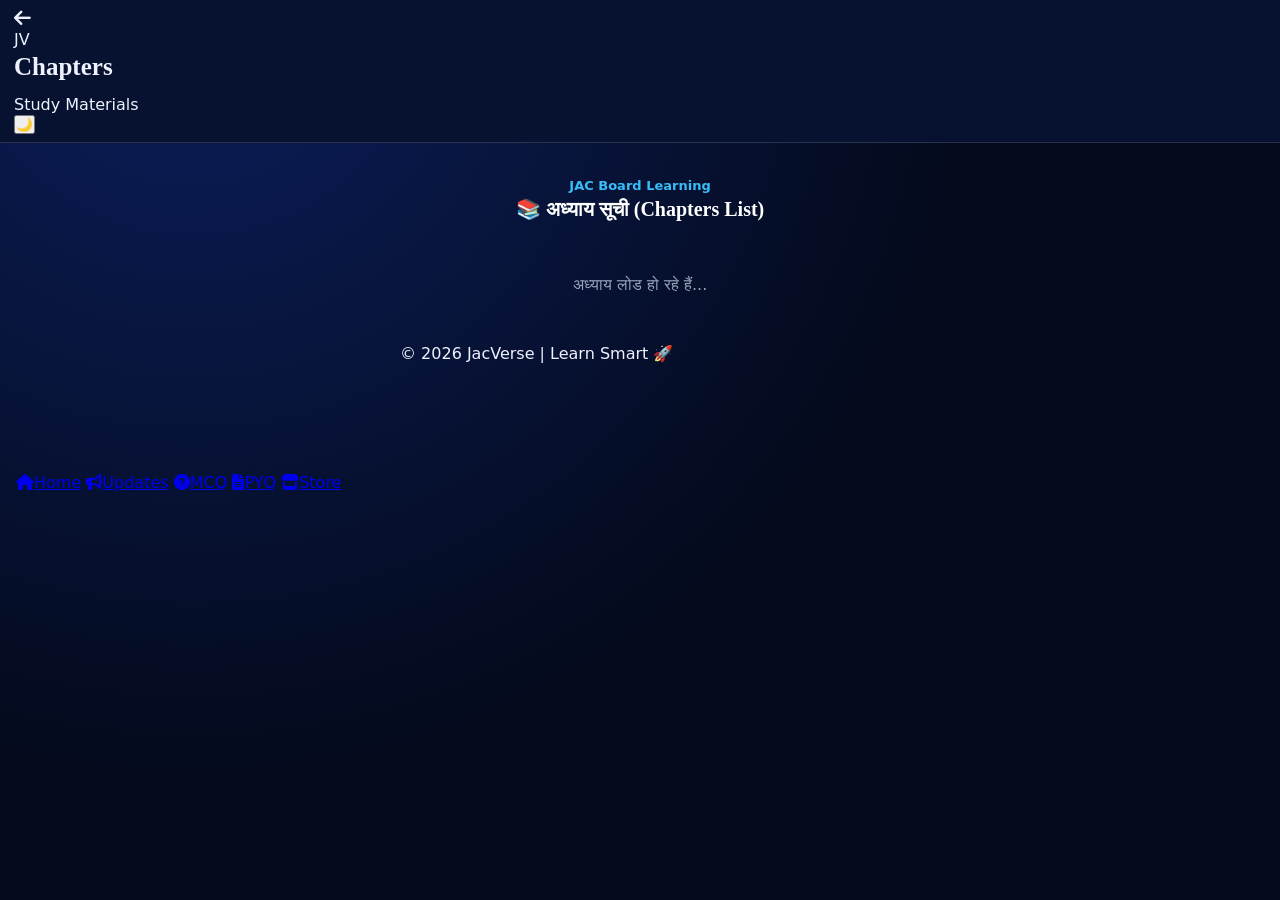
<file: chapter.html>
﻿<!DOCTYPE html>
<html lang="hi">
<head>
    <!-- Basic Meta Tags for Google SEO -->
    <meta charset="UTF-8">
    <meta name="viewport" content="width=device-width, initial-scale=1.0">
    
    <!-- Fallback SEO Titles (JavaScript isko dynamic update kar dega Google ke liye) -->
    <title>JAC Board Class 9 & 10 Chapter-wise Study Materials | JacVerse</title>
    <meta name="description" content="Get JAC Board Class 9 and 10 complete notes, important question answers, online MCQ mock tests, and previous year question papers on JacVerse.">
    <meta name="keywords" content="JAC Board, Class 10 Notes, Class 9 MCQs, Jharkhand Board, JacVerse, JAC Board Syllabus">
    <link rel="canonical" href="https://jacversedev.github.io/JacVerse/chapters.html" />


    <!-- Google Font & FontAwesome Icons -->
    <link rel="preconnect" href="https://fonts.googleapis.com">
    <link rel="preconnect" href="https://fonts.gstatic.com" crossorigin>
    <link href="https://fonts.googleapis.com/css2?family=Poppins:wght@300;400;500;600;700;800&display=swap" rel="stylesheet">
    <link rel="stylesheet" href="https://cdnjs.cloudflare.com/ajax/libs/font-awesome/6.6.0/css/all.min.css">


    <!-- Linking your main stylesheet -->
    <link rel="stylesheet" href="style.css">


    <style>
        /* Premium Chapter List UI Design - Matching your App Layout */
        .chapter-container {
            width: 100%;
            max-width: 480px;
            margin: 0 auto 30px auto;
            padding: 0 15px;
            display: flex;
            flex-direction: column;
            gap: 12px;
        }


        .chapter-card {
            background: linear-gradient(145deg, rgba(30, 41, 59, 0.7), rgba(15, 23, 42, 0.8));
            border: 1px solid rgba(255, 255, 255, 0.08);
            border-radius: 16px;
            padding: 16px;
            box-shadow: 0 4px 6px -1px rgba(0, 0, 0, 0.2);
            transition: all 0.25s ease;
        }


        .chapter-card h3 {
            font-size: 16px;
            color: #ffffff;
            margin-bottom: 12px;
            display: flex;
            align-items: flex-start;
            gap: 8px;
            line-height: 1.4;
        }


        .chapter-card h3 span {
            background: #2563eb;
            color: #fff;
            font-size: 11px;
            padding: 2px 6px;
            border-radius: 6px;
            font-weight: 700;
        }


        .resource-grid {
            display: grid;
            grid-template-columns: repeat(3, 1fr);
            gap: 8px;
        }


        .res-btn {
            background: rgba(255, 255, 255, 0.05);
            border: 1px solid rgba(255, 255, 255, 0.08);
            color: #94a3b8;
            padding: 8px 4px;
            border-radius: 8px;
            font-size: 12px;
            font-weight: 500;
            text-align: center;
            text-decoration: none;
            transition: all 0.2s ease;
            display: flex;
            flex-direction: column;
            align-items: center;
            gap: 4px;
        }


        .res-btn i {
            font-size: 14px;
        }


        .res-btn:active, .res-btn:hover {
            background: #2563eb;
            color: #fff;
            border-color: #38bdf8;
        }
    </style>
</head>
<body>


<!-- Loader Section -->
<div class="loader" id="loader">
    <div class="book-loader">
        <span></span><span></span><span></span>
    </div>
</div>


<div class="bg-blur"></div>


<!-- App Header with Dynamic Title Back Button -->
<header>
    <nav class="navbar">
        <div class="left-nav">
            <button onclick="history.back()" style="background:none; border:none; color:inherit; font-size:1.2rem; cursor:pointer; margin-right:10px;">
                <i class="fa-solid fa-arrow-left"></i>
            </button>
            <div class="logo">
                <div class="logo-box">JV</div>
                <div>
                    <h2 id="subjectTitle">Chapters</h2>
                    <p id="bookSubTitle">Study Materials</p>
                </div>
            </div>
        </div>
        <div class="right-nav">
            <button id="themeBtn"><i class="fa-solid fa-moon"></i></button>
        </div>
    </nav>
</header>


<!-- Main Dynamic Area -->
<main style="margin-top: 80px; padding-bottom: 90px;">


    <!-- Context Info Section -->
    <section style="padding: 0 15px; margin-bottom: 20px;">
        <div class="hero-glass" style="padding: 20px; text-align: center; max-width: 480px; margin: 0 auto;">
            <p style="font-size: 13px; color: #38bdf8; font-weight: 600;" id="classContext">JAC Board Learning</p>
            <h2 style="font-size: 20px; font-weight: 800; margin-top: 4px; color: #fff;">📚 अध्याय सूची (Chapters List)</h2>
        </div>
    </section>


    <!-- Chapters Target Container (JavaScript yahan data generate karega) -->
    <section class="chapter-container" id="chaptersList">
        <p style="text-align:center; color:#94a3b8;">अध्याय लोड हो रहे हैं...</p>
    </section>


    <!-- Footer -->
    <footer class="footer" style="max-width: 480px; margin: 0 auto; padding: 20px 0;">
        <div class="copyright" style="border: none; padding: 0;">
            © 2026 JacVerse | Learn Smart 🚀
        </div>
    </footer>


</main>


<!-- Bottom Navigation Bar Map -->
<nav class="bottom-nav">
    <a href="index.html"><i class="fa-solid fa-house"></i><span>Home</span></a>
    <a href="updates.html"><i class="fa-solid fa-bullhorn"></i><span>Updates</span></a>
    <a href="mcq.html"><i class="fa-solid fa-circle-question"></i><span>MCQ</span></a>
    <a href="pyq.html"><i class="fa-solid fa-file-lines"></i><span>PYQ</span></a>
    <a href="store.html"><i class="fa-solid fa-store"></i><span>Store</span></a>
</nav>


<!-- Main JS Application Logic -->
<script src="script.js"></script>
</body>
</html>
</file>
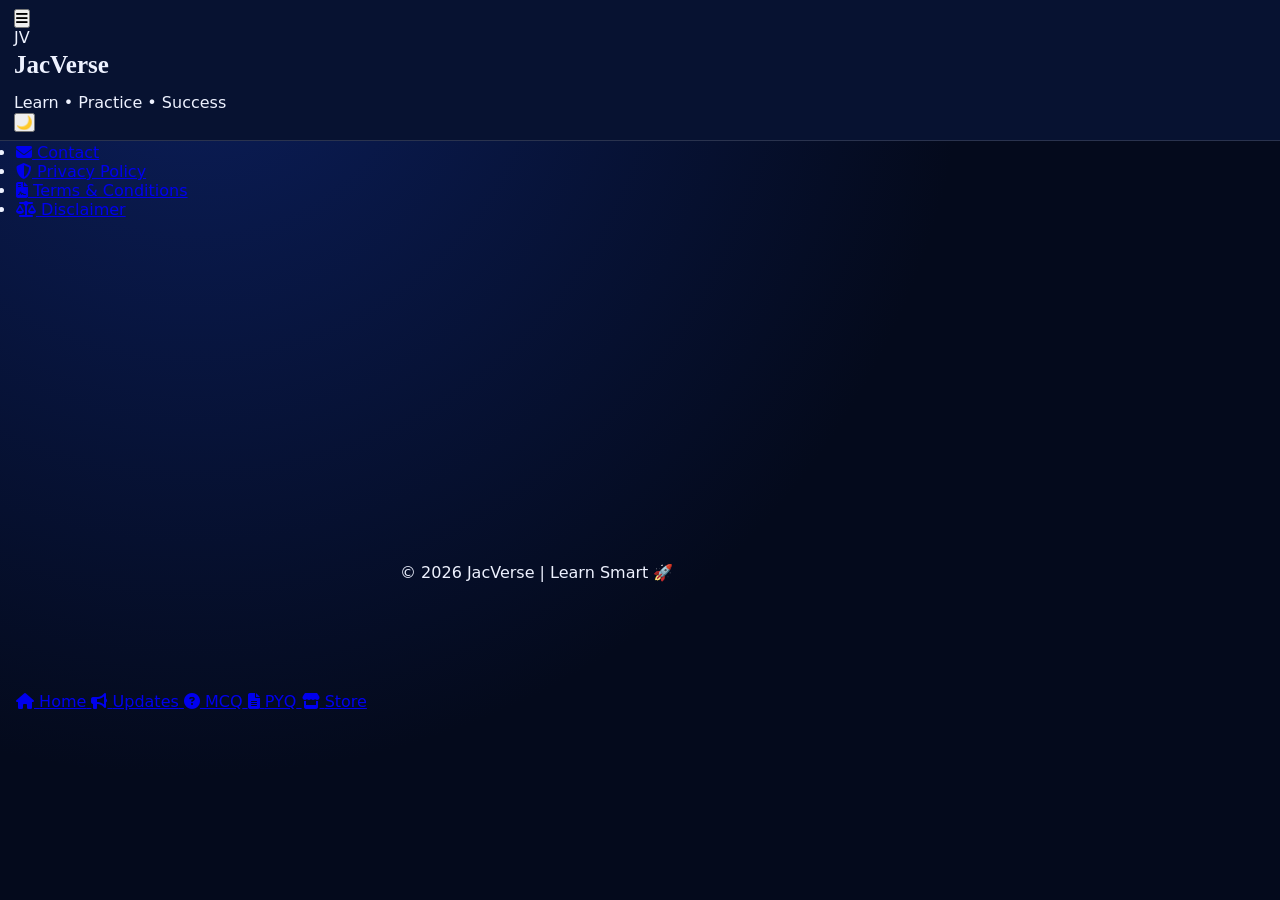
<file: class.html>
﻿<!DOCTYPE html>
<html lang="en">
<head>




    <!-- Basic Meta -->
    <meta charset="UTF-8">
    <meta name="viewport" content="width=device-width, initial-scale=1.0">




    <!-- Primary SEO -->
    <title>Class 9 | JacVerse</title>




    <meta name="description"
        content="JAC Board Class 9 Study Materials. Get easy language notes, MCQs, PYQs, and other study resources.">




    <!-- Google Font -->
    <link rel="preconnect" href="https://fonts.googleapis.com">
    <link rel="preconnect" href="https://fonts.gstatic.com" crossorigin>
    <link href="https://fonts.googleapis.com/css2?family=Poppins:wght@300;400;500;600;700;800&display=swap" rel="stylesheet">




    <!-- Font Awesome -->
    <link rel="stylesheet"
        href="https://cdnjs.cloudflare.com/ajax/libs/font-awesome/6.6.0/css/all.min.css">




    <!-- CSS -->
    <link rel="stylesheet" href="style.css">




    <style>
        /* Modern Grid & Cards for Subjects inside Class 9 */
        .grid {
            display: grid;
            grid-template-columns: repeat(2, 1fr);
            gap: 14px;
            width: 100%;
            max-width: 480px;
            margin: 0 auto 30px auto;
            padding: 0 15px;
        }




        .card {
            background: linear-gradient(145deg, rgba(30, 41, 59, 0.7), rgba(15, 23, 42, 0.8));
            border: 1px solid rgba(255, 255, 255, 0.08);
            border-radius: 16px;
            padding: 18px 12px;
            text-align: center;
            text-decoration: none;
            color: #fff;
            transition: all 0.25s cubic-bezier(0.4, 0, 0.2, 1);
            display: flex;
            flex-direction: column;
            align-items: center;
            justify-content: center;
            min-height: 105px;
            box-shadow: 0 4px 6px -1px rgba(0, 0, 0, 0.2), 0 2px 4px -1px rgba(0, 0, 0, 0.1);
            position: relative;
            overflow: hidden;
        }




        .card::before {
            content: '';
            position: absolute;
            top: 0;
            left: 0;
            width: 100%;
            height: 3px;
            background: linear-gradient(90deg, transparent, rgba(255,255,255,0.15), transparent);
        }




        .card:active {
            transform: translateY(-2px) scale(0.97);
            background: rgba(30, 41, 59, 0.9);
            border-color: #38bdf8;
            box-shadow: 0 0 15px rgba(56, 189, 248, 0.2);
        }




        .card h2 {
            font-size: 15px;
            font-weight: 600;
            margin-bottom: 5px;
            color: #ffffff;
            letter-spacing: 0.3px;
            display: flex;
            flex-direction: column;
            align-items: center;
            gap: 4px;
        }




        .card p {
            font-size: 12px;
            color: #94a3b8;
            font-weight: 500;
            letter-spacing: 0.5px;
        }
    </style>




</head>




<body>




<!-- Loader -->
<div class="loader" id="loader">
    <div class="book-loader">
        <span></span>
        <span></span>
        <span></span>
    </div>
</div>




<!-- Background Blur -->
<div class="bg-blur"></div>




<!-- ===========================
     Header
=========================== -->
<header>




    <nav class="navbar">




        <!-- Left -->
        <div class="left-nav">




            <button id="menuBtn">
                <i class="fa-solid fa-bars"></i>
            </button>




            <div class="logo">
                <div class="logo-box">
                    JV
                </div>
                <div>
                    <h2>JacVerse</h2>
                    <p>Learn • Practice • Success</p>
                </div>
            </div>




        </div>




        <!-- Right -->
        <div class="right-nav">
            <button id="themeBtn">
                <i class="fa-solid fa-moon"></i>
            </button>
        </div>




    </nav>




</header>




<!-- ===========================
     Sidebar (HAMBURGER MENU)
=========================== -->
<aside id="sidebar">




    <div class="sidebar-header">
        <h2>JacVerse</h2>
    </div>




    <ul>
        <li>
            <a href="about.html">
                <i class="fa-solid fa-circle-info"></i>
                About
            </a>
        </li>
        <li>
            <a href="contact.html">
                <i class="fa-solid fa-envelope"></i>
                Contact
            </a>
        </li>
        <li>
            <a href="privacy.html">
                <i class="fa-solid fa-shield-halved"></i>
                Privacy Policy
            </a>
        </li>
        <li>
            <a href="terms.html">
                <i class="fa-solid fa-file-contract"></i>
                Terms & Conditions
            </a>
        </li>
        <li>
            <a href="disclaimer.html">
                <i class="fa-solid fa-scale-balanced"></i>
                Disclaimer
            </a>
        </li>
    </ul>




</aside>




<!-- Overlay -->
<div id="overlay"></div>




<!-- Main Content -->
<main style="margin-top: 80px; padding-bottom: 90px;">




    <!-- Hero Section -->
    <section class="hero" style="padding: 0 15px; margin-bottom: 25px;">
        <div class="hero-glass" style="padding: 25px 20px; text-align: center; max-width: 480px; margin: 0 auto;">
            <div class="badge" style="margin-bottom: 12px; font-size: 32px; background: none; border: none; box-shadow: none;">
                📘
            </div>
            <!-- Change 1: Dynamic Class Title -->
            <h1 id="classTitle" style="font-size: 28px; font-weight: 800; margin-bottom: 4px;">
                Loading...
            </h1>
            <p style="font-size: 14px; color: #38bdf8; font-weight: 500; margin-bottom: 18px;">
                JAC Board Class 9 & 10 Study Materials
            </p>
            <div class="search-box" style="margin: 0 auto; max-width: 380px;">
                <i class="fa-solid fa-magnifying-glass"></i>
                <input type="text" placeholder="Search Subject...">
            </div>
        </div>
    </section>




    <!-- Change 2: Clean Dynamic Subjects Grid -->
    <section class="grid" id="subjectsGrid">




    </section>




    <!-- Footer -->
    <footer class="footer" style="max-width: 480px; margin: 0 auto; padding: 20px 0;">
        <div class="copyright" style="border: none; padding: 0;">
            © 2026 JacVerse | Learn Smart 🚀
        </div>
    </footer>


</main> <!-- ✅ Main Tag ko ab yahan upper close kar diya gaya hai -->




<!-- ===================================
     BOTTOM NAVIGATION
=================================== -->
<nav class="bottom-nav">
    <a href="index.html">
        <i class="fa-solid fa-house"></i>
        <span>Home</span>
    </a>
    <a href="updates.html">
        <i class="fa-solid fa-bullhorn"></i>
        <span>Updates</span>
    </a>
    <a href="mcq.html">
        <i class="fa-solid fa-circle-question"></i>
        <span>MCQ</span>
    </a>
    <a href="pyq.html">
        <i class="fa-solid fa-file-lines"></i>
        <span>PYQ</span>
    </a>
    <a href="store.html">
        <i class="fa-solid fa-store"></i>
        <span>Store</span>
    </a>
</nav>




<!-- JavaScript -->
<script src="script.js"></script>




</body>
</html>
</file>
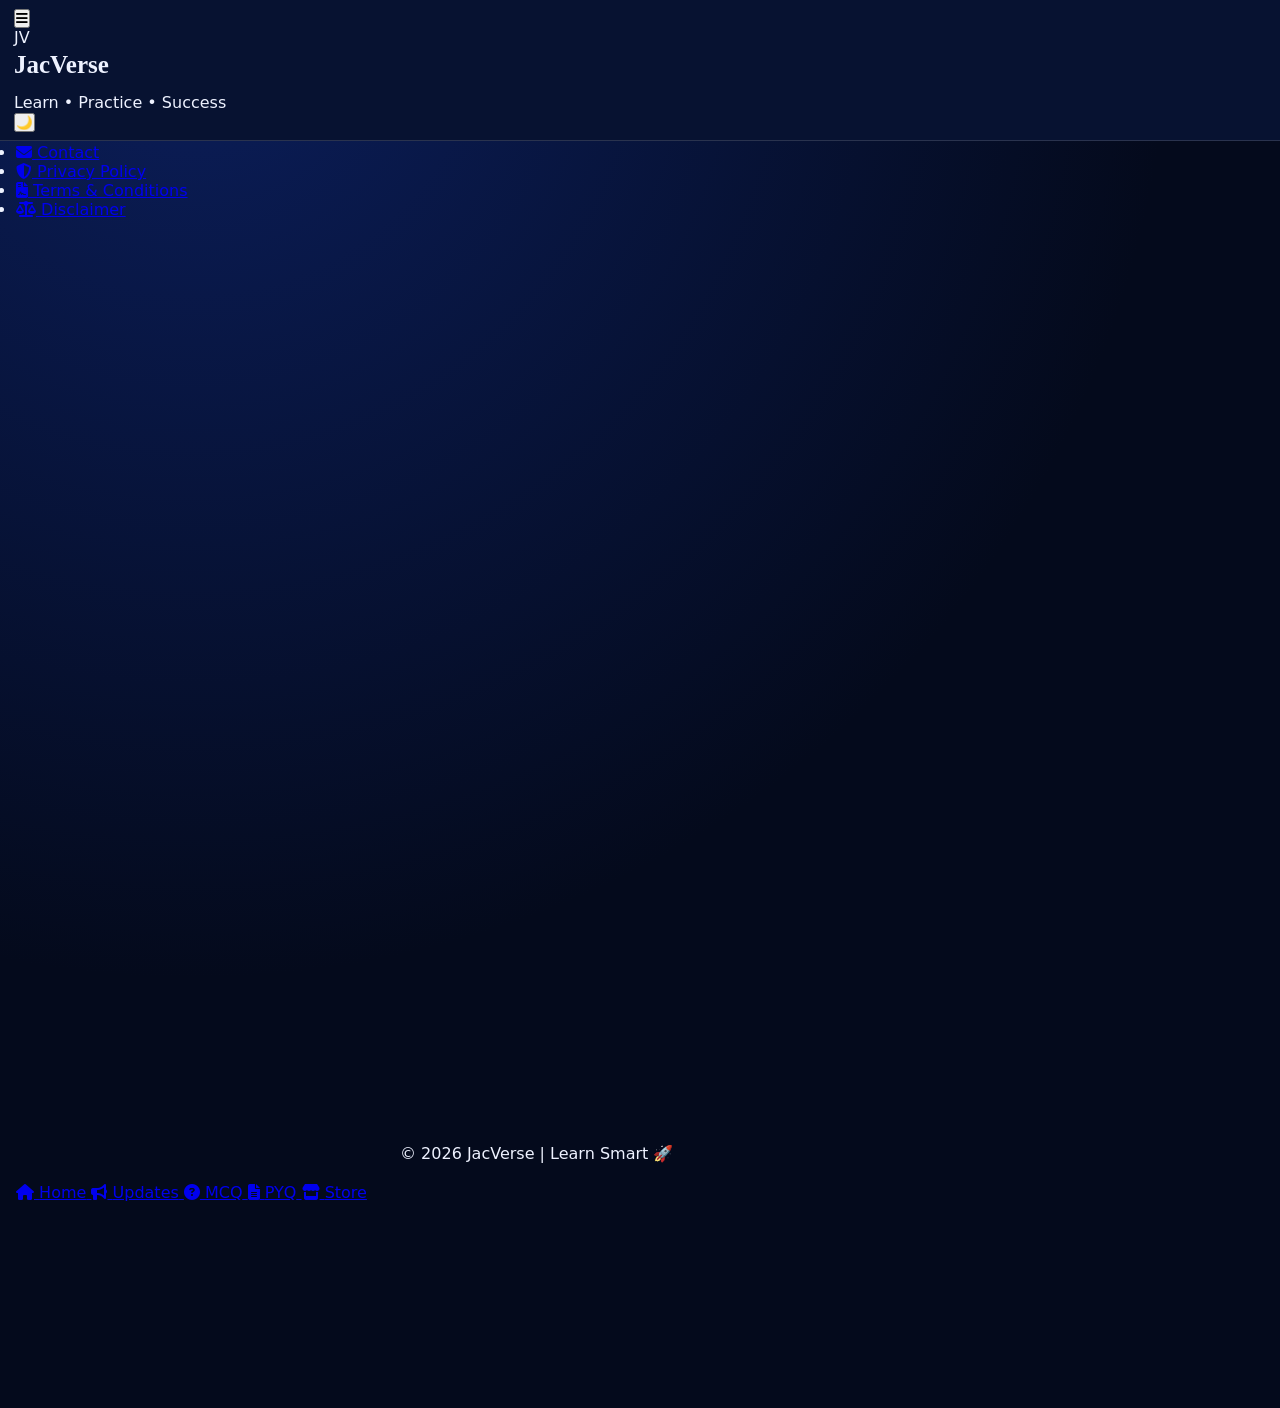
<file: class10.html>
﻿<!DOCTYPE html>
<html lang="en">
<head>


    <!-- Basic Meta -->
    <meta charset="UTF-8">
    <meta name="viewport" content="width=device-width, initial-scale=1.0">


    <!-- Primary SEO -->
    <title>Class 10 | JacVerse</title>


    <meta name="description"
        content="JAC Board Class 10 Study Materials. Get easy language notes, MCQs, PYQs, and other study resources.">


    <!-- Google Font -->
    <link rel="preconnect" href="https://fonts.googleapis.com">
    <link rel="preconnect" href="https://fonts.gstatic.com" crossorigin>
    <link href="https://fonts.googleapis.com/css2?family=Poppins:wght@300;400;500;600;700;800&display=swap" rel="stylesheet">


    <!-- Font Awesome -->
    <link rel="stylesheet"
        href="https://cdnjs.cloudflare.com/ajax/libs/font-awesome/6.6.0/css/all.min.css">


    <!-- CSS -->
    <link rel="stylesheet" href="style.css">


    <style>
        /* Modern Grid & Cards for Subjects inside Class 10 */
        .grid {
            display: grid;
            grid-template-columns: repeat(2, 1fr);
            gap: 14px;
            width: 100%;
            max-width: 480px;
            margin: 0 auto 30px auto;
            padding: 0 15px;
        }


        .card {
            background: linear-gradient(145deg, rgba(30, 41, 59, 0.7), rgba(15, 23, 42, 0.8));
            border: 1px solid rgba(255, 255, 255, 0.08);
            border-radius: 16px;
            padding: 18px 12px;
            text-align: center;
            text-decoration: none;
            color: #fff;
            transition: all 0.25s cubic-bezier(0.4, 0, 0.2, 1);
            display: flex;
            flex-direction: column;
            align-items: center;
            justify-content: center;
            min-height: 105px;
            box-shadow: 0 4px 6px -1px rgba(0, 0, 0, 0.2), 0 2px 4px -1px rgba(0, 0, 0, 0.1);
            position: relative;
            overflow: hidden;
        }


        .card::before {
            content: '';
            position: absolute;
            top: 0;
            left: 0;
            width: 100%;
            height: 3px;
            background: linear-gradient(90deg, transparent, rgba(255,255,255,0.15), transparent);
        }


        .card:active {
            transform: translateY(-2px) scale(0.97);
            background: rgba(30, 41, 59, 0.9);
            border-color: #38bdf8;
            box-shadow: 0 0 15px rgba(56, 189, 248, 0.2);
        }


        .card h2 {
            font-size: 15px;
            font-weight: 600;
            margin-bottom: 5px;
            color: #ffffff;
            letter-spacing: 0.3px;
            display: flex;
            flex-direction: column;
            align-items: center;
            gap: 4px;
        }


        .card p {
            font-size: 12px;
            color: #94a3b8;
            font-weight: 500;
            letter-spacing: 0.5px;
        }
    </style>


</head>


<body>


<!-- Loader -->
<div class="loader" id="loader">
    <div class="book-loader">
        <span></span>
        <span></span>
        <span></span>
    </div>
</div>


<!-- Background Blur -->
<div class="bg-blur"></div>


<!-- ===========================
     Header
=========================== -->
<header>


    <nav class="navbar">


        <!-- Left -->
        <div class="left-nav">


            <button id="menuBtn">
                <i class="fa-solid fa-bars"></i>
            </button>


            <div class="logo">
                <div class="logo-box">
                    JV
                </div>
                <div>
                    <h2>JacVerse</h2>
                    <p>Learn • Practice • Success</p>
                </div>
            </div>


        </div>


        <!-- Right -->
        <div class="right-nav">
            <button id="themeBtn">
                <i class="fa-solid fa-moon"></i>
            </button>
        </div>


    </nav>


</header>


<!-- ===========================
     Sidebar (HAMBURGER MENU)
=========================== -->
<aside id="sidebar">


    <div class="sidebar-header">
        <h2>JacVerse</h2>
    </div>


    <ul>
        <li>
            <a href="about.html">
                <i class="fa-solid fa-circle-info"></i>
                About
            </a>
        </li>
        <li>
            <a href="contact.html">
                <i class="fa-solid fa-envelope"></i>
                Contact
            </a>
        </li>
        <li>
            <a href="privacy.html">
                <i class="fa-solid fa-shield-halved"></i>
                Privacy Policy
            </a>
        </li>
        <li>
            <a href="terms.html">
                <i class="fa-solid fa-file-contract"></i>
                Terms & Conditions
            </a>
        </li>
        <li>
            <a href="disclaimer.html">
                <i class="fa-solid fa-scale-balanced"></i>
                Disclaimer
            </a>
        </li>
    </ul>


</aside>


<!-- Overlay -->
<div id="overlay"></div>


<!-- Main Content -->
<main style="margin-top: 80px; padding-bottom: 90px;">


    <!-- Hero Section -->
    <section class="hero" style="padding: 0 15px; margin-bottom: 25px;">
        <div class="hero-glass" style="padding: 25px 20px; text-align: center; max-width: 480px; margin: 0 auto;">
            <div class="badge" style="margin-bottom: 12px; font-size: 32px; background: none; border: none; box-shadow: none;">
                🎓
            </div>
            <h1 style="font-size: 28px; font-weight: 800; margin-bottom: 4px;">Class 10</h1>
            <p style="font-size: 14px; color: #38bdf8; font-weight: 500; margin-bottom: 18px;">
                JAC Board Class 10 Study Materials
            </p>
            <div class="search-box" style="margin: 0 auto; max-width: 380px;">
                <i class="fa-solid fa-magnifying-glass"></i>
                <input type="text" placeholder="Search Subject...">
            </div>
        </div>
    </section>


    <!-- Subjects Grid -->
    <section class="grid">


        <!-- Linked to mathematics-c10.html or mathematics.html based on your choice -->
        <a href="mathematics.html" class="card">
            <h2>📐 Mathematics</h2>
            <p>गणित</p>
        </a>


        <a href="#" class="card">
            <h2>🧪 Science</h2>
            <p>विज्ञान</p>
        </a>


        <a href="#" class="card">
            <h2>🌍 Geography</h2>
            <p>भूगोल</p>
        </a>


        <a href="#" class="card">
            <h2>🏛️ History</h2>
            <p>इतिहास</p>
        </a>


        <a href="#" class="card">
            <h2>🗳️ Civics</h2>
            <p>नागरिक शास्त्र</p>
        </a>


        <a href="#" class="card">
            <h2>💰 Economics</h2>
            <p>अर्थशास्त्र</p>
        </a>


        <a href="#" class="card">
            <h2>📖 क्षितिज</h2>
            <p>( Hindi )</p>
        </a>


        <a href="#" class="card">
            <h2>📖 कृतिका</h2>
            <p>( Hindi )</p>
        </a>


        <!-- Class 10 English Books -->
        <a href="#" class="card">
            <h2>🇬🇧 First Flight</h2>
            <p>( English )</p>
        </a>


        <a href="#" class="card">
            <h2>🇬🇧 Footprints</h2>
            <p>( Without Feet )</p>
        </a>


    </section>


    <!-- Footer -->
    <footer class="footer" style="max-width: 480px; margin: 0 auto; padding: 20px 0;">
        <div class="copyright" style="border: none; padding: 0;">
            © 2026 JacVerse | Learn Smart 🚀
        </div>
    </footer>


    <!-- ===================================
         BOTTOM NAVIGATION
    =================================== -->
    <nav class="bottom-nav">
        <a href="index.html">
            <i class="fa-solid fa-house"></i>
            <span>Home</span>
        </a>
        <a href="updates.html">
            <i class="fa-solid fa-bullhorn"></i>
            <span>Updates</span>
        </a>
        <a href="mcq.html">
            <i class="fa-solid fa-circle-question"></i>
            <span>MCQ</span>
        </a>
        <a href="pyq.html">
            <i class="fa-solid fa-file-lines"></i>
            <span>PYQ</span>
        </a>
        <a href="store.html">
            <i class="fa-solid fa-store"></i>
            <span>Store</span>
        </a>
    </nav>


</main>


<!-- JavaScript -->
<script src="script.js"></script>


</body>
</html>
</file>
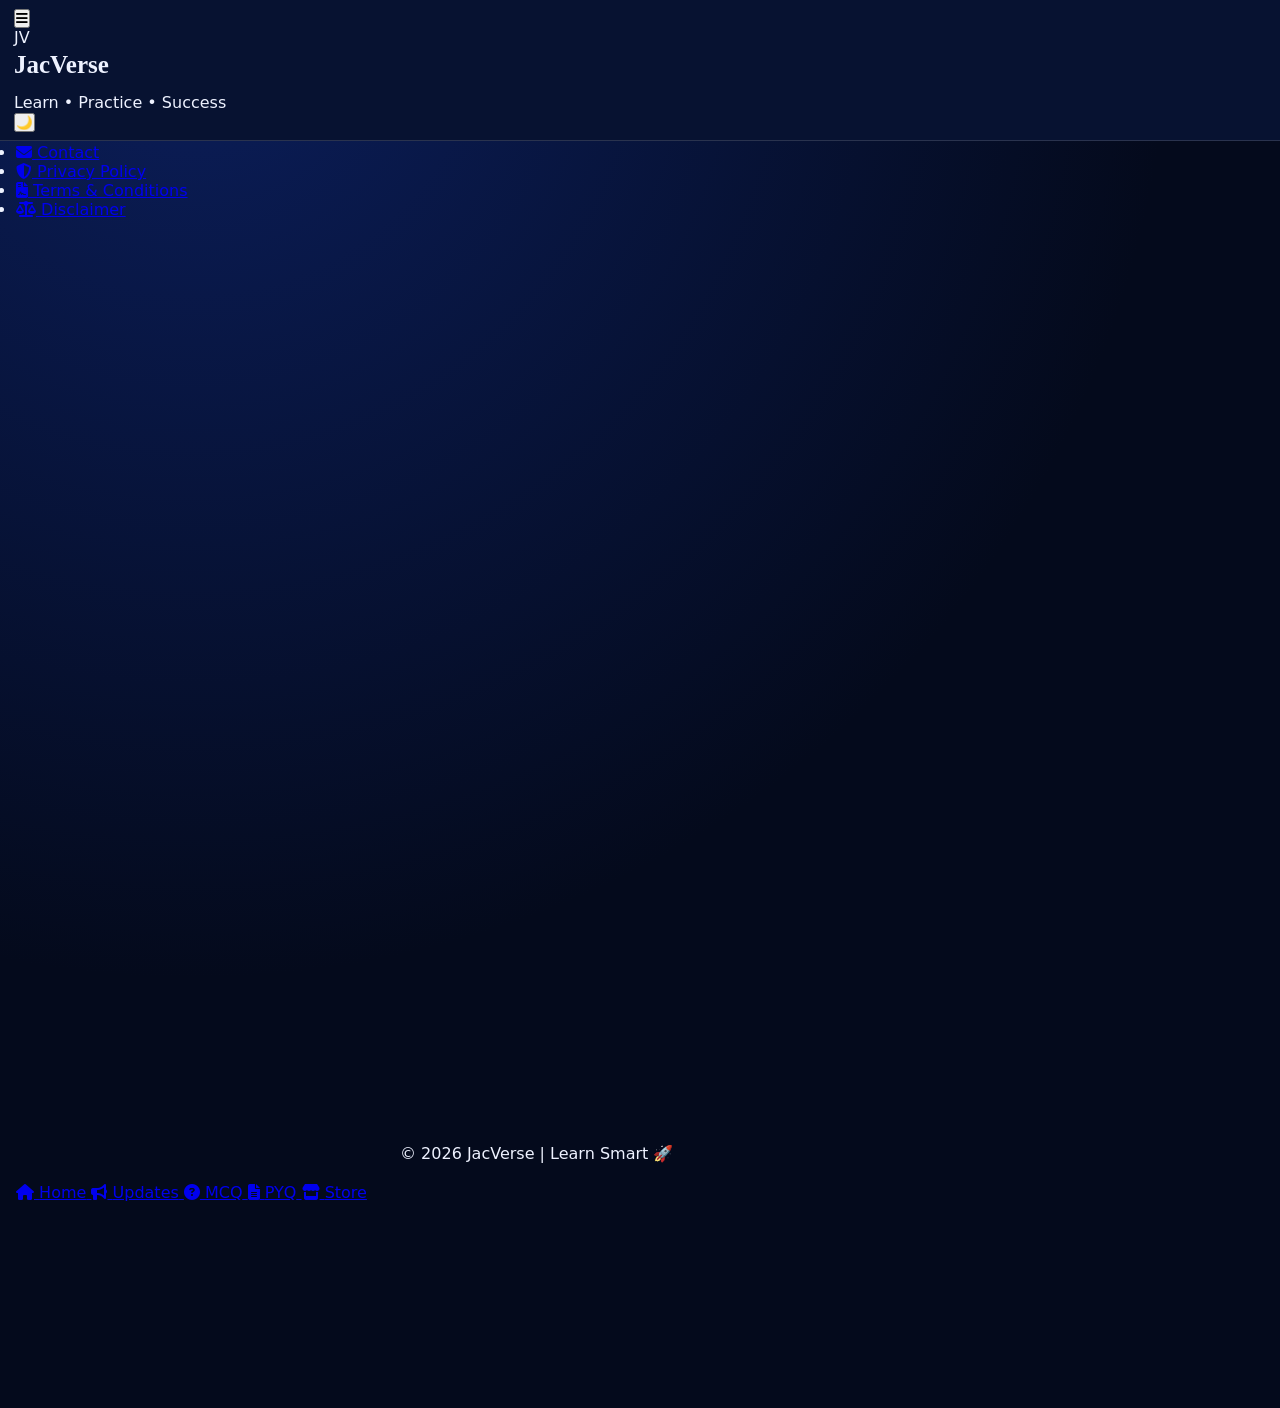
<file: class9.html>
﻿<!DOCTYPE html>
<html lang="en">
<head>


    <!-- Basic Meta -->
    <meta charset="UTF-8">
    <meta name="viewport" content="width=device-width, initial-scale=1.0">


    <!-- Primary SEO -->
    <title>Class 9 | JacVerse</title>


    <meta name="description"
        content="JAC Board Class 9 Study Materials. Get easy language notes, MCQs, PYQs, and other study resources.">


    <!-- Google Font -->
    <link rel="preconnect" href="https://fonts.googleapis.com">
    <link rel="preconnect" href="https://fonts.gstatic.com" crossorigin>
    <link href="https://fonts.googleapis.com/css2?family=Poppins:wght@300;400;500;600;700;800&display=swap" rel="stylesheet">


    <!-- Font Awesome -->
    <link rel="stylesheet"
        href="https://cdnjs.cloudflare.com/ajax/libs/font-awesome/6.6.0/css/all.min.css">


    <!-- CSS -->
    <link rel="stylesheet" href="style.css">


    <style>
        /* Modern Grid & Cards for Subjects inside Class 9 */
        .grid {
            display: grid;
            grid-template-columns: repeat(2, 1fr);
            gap: 14px;
            width: 100%;
            max-width: 480px;
            margin: 0 auto 30px auto;
            padding: 0 15px;
        }


        .card {
            background: linear-gradient(145deg, rgba(30, 41, 59, 0.7), rgba(15, 23, 42, 0.8));
            border: 1px solid rgba(255, 255, 255, 0.08);
            border-radius: 16px;
            padding: 18px 12px;
            text-align: center;
            text-decoration: none;
            color: #fff;
            transition: all 0.25s cubic-bezier(0.4, 0, 0.2, 1);
            display: flex;
            flex-direction: column;
            align-items: center;
            justify-content: center;
            min-height: 105px;
            box-shadow: 0 4px 6px -1px rgba(0, 0, 0, 0.2), 0 2px 4px -1px rgba(0, 0, 0, 0.1);
            position: relative;
            overflow: hidden;
        }


        .card::before {
            content: '';
            position: absolute;
            top: 0;
            left: 0;
            width: 100%;
            height: 3px;
            background: linear-gradient(90deg, transparent, rgba(255,255,255,0.15), transparent);
        }


        .card:active {
            transform: translateY(-2px) scale(0.97);
            background: rgba(30, 41, 59, 0.9);
            border-color: #38bdf8;
            box-shadow: 0 0 15px rgba(56, 189, 248, 0.2);
        }


        .card h2 {
            font-size: 15px;
            font-weight: 600;
            margin-bottom: 5px;
            color: #ffffff;
            letter-spacing: 0.3px;
            display: flex;
            flex-direction: column;
            align-items: center;
            gap: 4px;
        }


        .card p {
            font-size: 12px;
            color: #94a3b8;
            font-weight: 500;
            letter-spacing: 0.5px;
        }
    </style>


</head>


<body>


<!-- Loader -->
<div class="loader" id="loader">
    <div class="book-loader">
        <span></span>
        <span></span>
        <span></span>
    </div>
</div>


<!-- Background Blur -->
<div class="bg-blur"></div>


<!-- ===========================
     Header
=========================== -->
<header>


    <nav class="navbar">


        <!-- Left -->
        <div class="left-nav">


            <button id="menuBtn">
                <i class="fa-solid fa-bars"></i>
            </button>


            <div class="logo">
                <div class="logo-box">
                    JV
                </div>
                <div>
                    <h2>JacVerse</h2>
                    <p>Learn • Practice • Success</p>
                </div>
            </div>


        </div>


        <!-- Right -->
        <div class="right-nav">
            <button id="themeBtn">
                <i class="fa-solid fa-moon"></i>
            </button>
        </div>


    </nav>


</header>


<!-- ===========================
     Sidebar (HAMBURGER MENU)
=========================== -->
<aside id="sidebar">


    <div class="sidebar-header">
        <h2>JacVerse</h2>
    </div>


    <ul>
        <li>
            <a href="about.html">
                <i class="fa-solid fa-circle-info"></i>
                About
            </a>
        </li>
        <li>
            <a href="contact.html">
                <i class="fa-solid fa-envelope"></i>
                Contact
            </a>
        </li>
        <li>
            <a href="privacy.html">
                <i class="fa-solid fa-shield-halved"></i>
                Privacy Policy
            </a>
        </li>
        <li>
            <a href="terms.html">
                <i class="fa-solid fa-file-contract"></i>
                Terms & Conditions
            </a>
        </li>
        <li>
            <a href="disclaimer.html">
                <i class="fa-solid fa-scale-balanced"></i>
                Disclaimer
            </a>
        </li>
    </ul>


</aside>


<!-- Overlay -->
<div id="overlay"></div>


<!-- Main Content -->
<main style="margin-top: 80px; padding-bottom: 90px;">


    <!-- Hero Section -->
    <section class="hero" style="padding: 0 15px; margin-bottom: 25px;">
        <div class="hero-glass" style="padding: 25px 20px; text-align: center; max-width: 480px; margin: 0 auto;">
            <div class="badge" style="margin-bottom: 12px; font-size: 32px; background: none; border: none; box-shadow: none;">
                📘
            </div>
            <h1 style="font-size: 28px; font-weight: 800; margin-bottom: 4px;">Class 9</h1>
            <p style="font-size: 14px; color: #38bdf8; font-weight: 500; margin-bottom: 18px;">
                JAC Board Class 9 Study Materials
            </p>
            <div class="search-box" style="margin: 0 auto; max-width: 380px;">
                <i class="fa-solid fa-magnifying-glass"></i>
                <input type="text" placeholder="Search Subject...">
            </div>
        </div>
    </section>


    <!-- Subjects Grid -->
    <section class="grid">


        <!-- Mathematics Linked to mathematics.html -->
        <a href="mathematics.html" class="card">
            <h2>📐 Mathematics</h2>
            <p>गणित</p>
        </a>


        <a href="#" class="card">
            <h2>🧪 Science</h2>
            <p>विज्ञान</p>
        </a>


        <a href="#" class="card">
            <h2>🌍 Geography</h2>
            <p>भूगोल</p>
        </a>


        <a href="#" class="card">
            <h2>🏛️ History</h2>
            <p>इतिहास</p>
        </a>


        <a href="#" class="card">
            <h2>🗳️ Civics</h2>
            <p>नागरिक शास्त्र</p>
        </a>


        <a href="#" class="card">
            <h2>💰 Economics</h2>
            <p>अर्थशास्त्र</p>
        </a>


        <a href="#" class="card">
            <h2>📖 क्षितिज</h2>
            <p>( Hindi )</p>
        </a>


        <a href="#" class="card">
            <h2>📖 कृतिका</h2>
            <p>( Hindi )</p>
        </a>


        <a href="#" class="card">
            <h2>🇬🇧 Beehive</h2>
            <p>( English )</p>
        </a>


        <a href="#" class="card">
            <h2>🇬🇧 Moments</h2>
            <p>( English )</p>
        </a>


    </section>


    <!-- Footer -->
    <footer class="footer" style="max-width: 480px; margin: 0 auto; padding: 20px 0;">
        <div class="copyright" style="border: none; padding: 0;">
            © 2026 JacVerse | Learn Smart 🚀
        </div>
    </footer>


    <!-- ===================================
         BOTTOM NAVIGATION
    =================================== -->
    <nav class="bottom-nav">
        <a href="index.html">
            <i class="fa-solid fa-house"></i>
            <span>Home</span>
        </a>
        <a href="updates.html">
            <i class="fa-solid fa-bullhorn"></i>
            <span>Updates</span>
        </a>
        <a href="mcq.html">
            <i class="fa-solid fa-circle-question"></i>
            <span>MCQ</span>
        </a>
        <a href="pyq.html">
            <i class="fa-solid fa-file-lines"></i>
            <span>PYQ</span>
        </a>
        <a href="store.html">
            <i class="fa-solid fa-store"></i>
            <span>Store</span>
        </a>
    </nav>


</main>


<!-- JavaScript -->
<script src="script.js"></script>


</body>
</html>
</file>
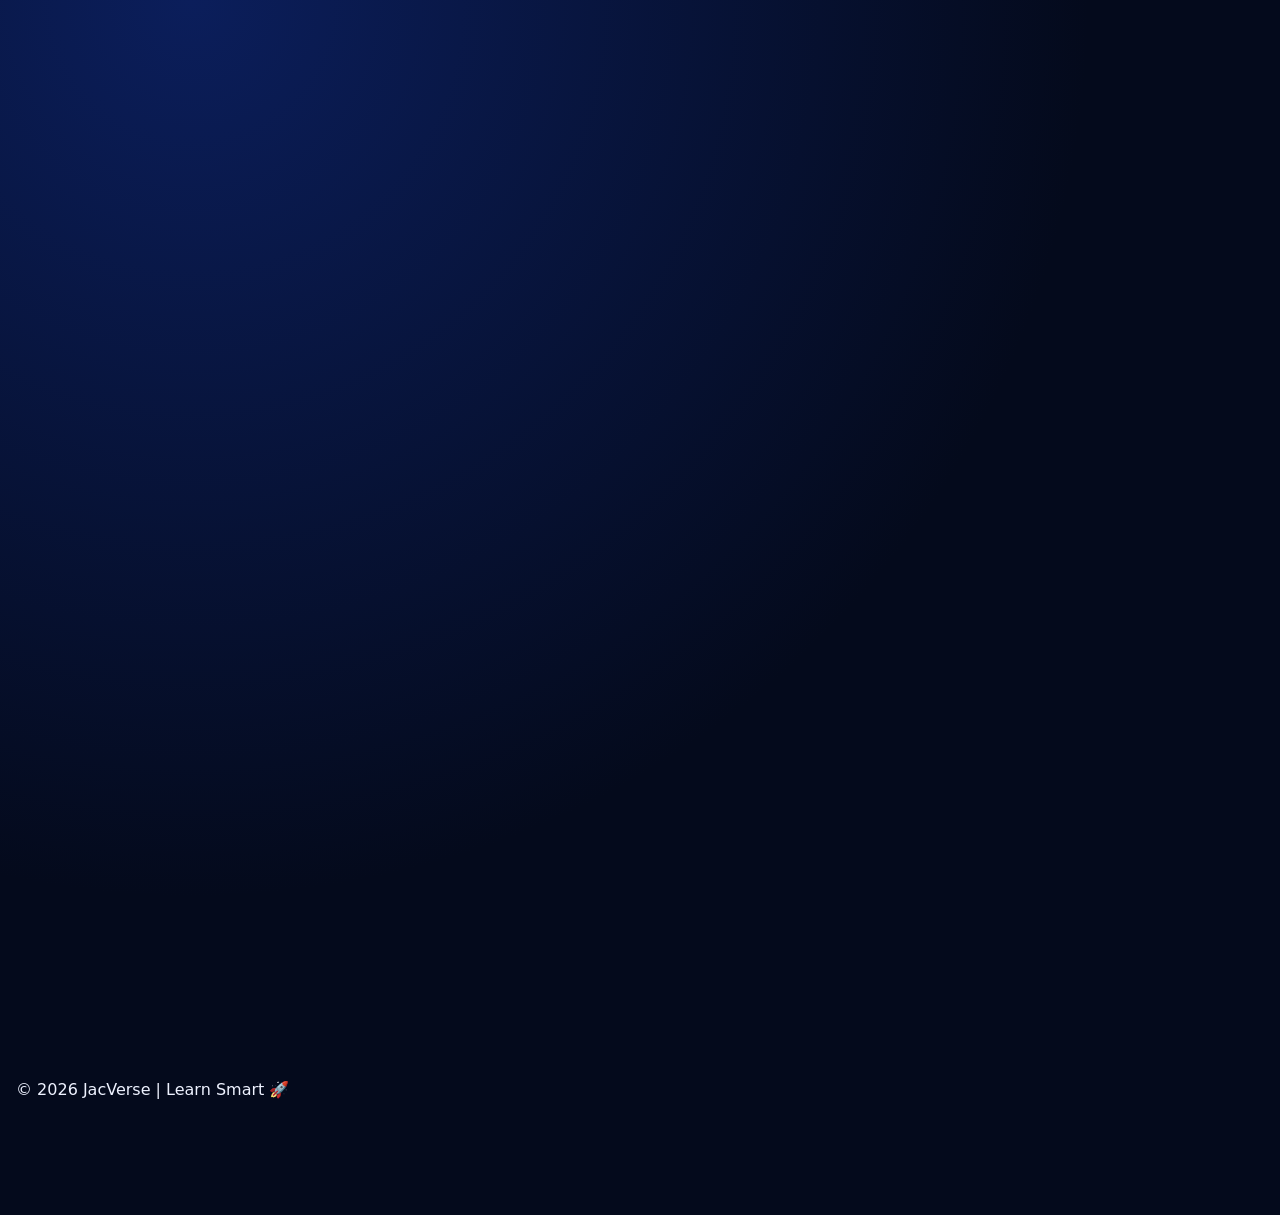
<file: mathematics.html>
<!DOCTYPE html>
<html lang="hi">
<head>
  <meta charset="UTF-8">
  <meta name="viewport" content="width=device-width, initial-scale=1.0">
  <title>Mathematics (गणित) | JacVerse</title>
  <link rel="stylesheet" href="style.css">
</head>
<body>

<header class="hero">
  <div class="logo">📐</div>
  <h1>Mathematics (गणित)</h1>
  <p>JAC Board Class 9 Mathematics Chapters</p>
</header>

<main class="grid">

<a class="card" href="#">
<h2>📘 Chapter 1</h2>
<p>Number Systems (संख्या पद्धति)</p>
</a>

<a class="card" href="#">
<h2>📘 Chapter 2</h2>
<p>Polynomials (बहुपद)</p>
</a>

<a class="card" href="#">
<h2>📘 Chapter 3</h2>
<p>Coordinate Geometry (निर्देशांक ज्यामिति)</p>
</a>

<a class="card" href="#">
<h2>📘 Chapter 4</h2>
<p>Linear Equations in Two Variables (दो चरों वाले रैखिक समीकरण)</p>
</a>

<a class="card" href="#">
<h2>📘 Chapter 5</h2>
<p>Introduction to Euclid's Geometry (यूक्लिड की ज्यामिति का परिचय)</p>
</a>

<a class="card" href="#">
<h2>📘 Chapter 6</h2>
<p>Lines and Angles (रेखाएँ एवं कोण)</p>
</a>

<a class="card" href="#">
<h2>📘 Chapter 7</h2>
<p>Triangles (त्रिभुज)</p>
</a>

<a class="card" href="#">
<h2>📘 Chapter 8</h2>
<p>Quadrilaterals (चतुर्भुज)</p>
</a>

<a class="card" href="#">
<h2>📘 Chapter 9</h2>
<p>Areas of Parallelograms and Triangles (समांतर चतुर्भुज एवं त्रिभुजों के क्षेत्रफल)</p>
</a>

<a class="card" href="#">
<h2>📘 Chapter 10</h2>
<p>Circles (वृत्त)</p>
</a>

<a class="card" href="#">
<h2>📘 Chapter 11</h2>
<p>Constructions (रचनाएँ)</p>
</a>

<a class="card" href="#">
<h2>📘 Chapter 12</h2>
<p>Heron's Formula (हेरॉन का सूत्र)</p>
</a>

<a class="card" href="#">
<h2>📘 Chapter 13</h2>
<p>Surface Areas and Volumes (पृष्ठीय क्षेत्रफल एवं आयतन)</p>
</a>

<a class="card" href="#">
<h2>📘 Chapter 14</h2>
<p>Statistics (सांख्यिकी)</p>
</a>

<a class="card" href="#">
<h2>📘 Chapter 15</h2>
<p>Probability (प्रायिकता)</p>
</a>

</main>

<footer>
<p>© 2026 JacVerse | Learn Smart 🚀</p>
</footer>

</body>
  </html>
</file>
<file: style.css>
﻿:root{
  --bg:#040a1c;--bg2:#0b1e5b;--bar:#071231;--text:#eef2ff;--muted:#9db0e4;--gold:#e8c872;--blue:#5b8cff;
  --glass:linear-gradient(145deg,rgba(255,255,255,.12),rgba(255,255,255,.045));--edge:rgba(255,255,255,.14);
  --shadow:0 6px 18px rgba(0,0,0,.4);--glow:0 0 14px rgba(91,140,255,.45);
}
:root[data-theme="light"]{
  --bg:#eef3ff;--bg2:#c9d8ff;--bar:#f7f9ff;--text:#0a1840;--muted:#4b5f96;--gold:#a8780f;--blue:#2f5fe0;
  --glass:linear-gradient(145deg,rgba(255,255,255,.95),rgba(255,255,255,.65));--edge:rgba(20,50,140,.16);
  --shadow:0 6px 16px rgba(30,60,160,.14);--glow:0 0 12px rgba(47,95,224,.3);
}
*{box-sizing:border-box;margin:0;padding:0;-webkit-tap-highlight-color:transparent}
html{scroll-padding-top:76px}
body{
  min-height:100vh;color:var(--text);
  font-family:Inter,system-ui,-apple-system,"Segoe UI",Roboto,sans-serif;
  background:radial-gradient(circle at 15% 0%,var(--bg2),transparent 55%),var(--bg);
  padding:calc(78px + env(safe-area-inset-top,0px)) 16px calc(116px + env(safe-area-inset-bottom,0px));
}
em{font-style:normal;color:var(--gold)}
.glass{background:var(--glass);border:1px solid var(--edge);box-shadow:var(--shadow),inset 0 1px 0 rgba(255,255,255,.1)}
.brand,h1,h2,h3{font-family:"Playfair Display",Georgia,serif}


/* soft background glow (no blur filter, so it stays fast) */
.orb{position:fixed;z-index:-1;border-radius:50%;pointer-events:none}
.o1{width:360px;height:360px;top:10%;left:-140px;background:radial-gradient(circle,rgba(42,82,217,.45),transparent 65%);animation:drift 18s ease-in-out infinite alternate}
.o2{width:320px;height:320px;bottom:6%;right:-130px;background:radial-gradient(circle,rgba(184,147,47,.28),transparent 65%);animation:drift 22s ease-in-out infinite alternate-reverse}
@keyframes drift{to{transform:translate(40px,-50px) scale(1.12)}}


/* opening animation with the JacVerse logo */
#splash{position:fixed;inset:0;z-index:100;display:flex;flex-direction:column;align-items:center;justify-content:center;gap:20px;
  background:radial-gradient(circle at 50% 40%,var(--bg2),var(--bg) 72%);transition:opacity .7s ease,visibility .7s}
#splash.hide{opacity:0;visibility:hidden}
#splash .logo{font-family:"Playfair Display",Georgia,serif;font-size:54px;font-weight:700;animation:pop 1.1s cubic-bezier(.2,.8,.2,1) both}
#splash .logo em{background:linear-gradient(100deg,#b8932f,#fff2b8,#b8932f);background-size:200% 100%;-webkit-background-clip:text;background-clip:text;color:transparent;animation:shine 2.2s linear infinite}
#splash .line{height:2px;width:0;background:linear-gradient(90deg,transparent,var(--gold),transparent);animation:grow 1s .6s ease forwards}
#splash p{color:var(--muted);letter-spacing:4px;font-size:12px;text-transform:uppercase;animation:rise .9s .8s ease both}
@keyframes pop{from{opacity:0;transform:scale(.7) rotate(-8deg)}to{opacity:1;transform:none}}
@keyframes shine{to{background-position:-200% 0}}
@keyframes grow{to{width:170px}}
@keyframes rise{from{opacity:0;transform:translateY(20px)}to{opacity:1;transform:none}}
@keyframes up{from{transform:translateY(100%)}to{transform:none}}


/* header */
header{position:fixed;top:0;left:0;right:0;z-index:20;padding:calc(8px + env(safe-area-inset-top,0px)) 14px 8px;background:var(--bar);border-bottom:1px solid var(--edge)}
.bar{display:flex;align-items:center;justify-content:space-between}
.bar button{width:42px;height:42px;border-radius:50%;font-size:18px;color:var(--text);background:var(--glass);border:1px solid var(--edge);cursor:pointer}
.brand{display:flex;align-items:center;gap:8px;font-size:23px;font-weight:700;text-decoration:none;color:var(--text)}


/* side menu */
#overlay{position:fixed;inset:0;z-index:30;background:rgba(0,0,0,.55);opacity:0;visibility:hidden;transition:.3s}
#overlay.show{opacity:1;visibility:visible}
#drawer{position:fixed;top:0;bottom:0;left:0;z-index:40;width:80%;max-width:310px;overflow-y:auto;
  padding:calc(24px + env(safe-area-inset-top,0px)) 16px 24px;display:flex;flex-direction:column;gap:8px;
  background:var(--bar);border-right:1px solid var(--edge);transform:translateX(-102%);transition:transform .35s cubic-bezier(.2,.8,.2,1)}
#drawer.open{transform:none}
#drawer a{padding:14px 16px;border-radius:14px;font-size:15px;color:var(--text);text-decoration:none;background:var(--glass);border:1px solid var(--edge)}


/* hero and cards */
.hero{border-radius:28px;padding:26px 20px 24px;margin-bottom:18px;text-align:center;opacity:0}
.eyebrow{display:block;letter-spacing:3px;font-size:11px;color:var(--gold);margin-bottom:8px}
.tag{font-size:14px;letter-spacing:2px;color:var(--muted);margin-bottom:14px}
.desc{font-size:15px;line-height:1.7;color:var(--muted);max-width:36ch;margin:0 auto 20px}
.cta{display:inline-block;padding:14px 30px;border-radius:30px;font-weight:600;font-size:15px;text-decoration:none;color:#1a1200;
  background:linear-gradient(135deg,#f4dc93,#c9a13f);box-shadow:0 6px 18px rgba(200,160,60,.35)}
.cta:active{transform:scale(.95)}
.grid{display:grid;grid-template-columns:1fr 1fr;gap:14px}
.card{border-radius:24px;padding:22px 10px 20px;text-align:center;text-decoration:none;color:var(--text);
  display:flex;flex-direction:column;align-items:center;gap:5px;opacity:0;min-width:0;transition:transform .2s}
.card b{width:60px;height:60px;border-radius:20px;display:grid;place-items:center;font-size:30px;margin-bottom:8px;
  background:linear-gradient(145deg,rgba(91,140,255,.38),rgba(232,200,114,.2));border:1px solid var(--edge)}
.card h3{font-size:20px;overflow-wrap:anywhere}
.card small{font-size:12px;color:var(--muted);line-height:1.4}
.card:active{transform:scale(.95)}
.ready .hero{animation:rise .8s .05s cubic-bezier(.2,.8,.2,1) both}
.ready .card{animation:rise .7s cubic-bezier(.2,.8,.2,1) both;animation-delay:calc(.25s + var(--i) * .1s)}


/* bottom navigation: 4 circles in one line */
.bottom{position:fixed;left:0;right:0;bottom:0;z-index:20;display:flex;justify-content:space-around;align-items:flex-start;
  padding:10px 6px calc(8px + env(safe-area-inset-bottom,0px));background:var(--bar);border-top:1px solid var(--edge)}
.bottom a{width:20%;min-width:0;display:flex;flex-direction:column;align-items:center;gap:5px;text-decoration:none;color:var(--muted)}
.bottom i{width:50px;height:50px;border-radius:50%;font-style:normal;font-size:22px;display:flex;align-items:center;justify-content:center;box-shadow:var(--shadow),var(--glow)}
.bottom a:active i{transform:scale(.88)}
.bottom small{font-size:11px;line-height:1.2;text-align:center}
#toast{position:fixed;left:50%;bottom:112px;z-index:60;transform:translate(-50%,16px);padding:11px 20px;border-radius:22px;font-size:13px;max-width:90%;
  color:var(--text);background:var(--bar);border:1px solid var(--edge);opacity:0;visibility:hidden;transition:.3s}
#toast.show{opacity:1;visibility:visible;transform:translate(-50%,0)}


/* study views */
h2{font-size:25px;margin:4px 0 14px;overflow-wrap:anywhere}
.crumbs{display:flex;flex-wrap:wrap;align-items:center;gap:6px;font-size:13px;margin-bottom:14px;color:var(--muted)}
.crumbs a{color:var(--muted);text-decoration:none}
.crumbs em{color:var(--gold)}
.sec{font-size:17px;margin:20px 0 10px;color:var(--gold)}
.muted{color:var(--muted);font-size:13px;margin-bottom:8px}
.row{display:flex;flex-direction:column;gap:4px;padding:16px 18px;margin-bottom:10px;border-radius:18px;color:var(--text);text-decoration:none;overflow-wrap:anywhere}
.row small{color:var(--muted);line-height:1.4}
.row:active{transform:scale(.98)}
.empty{padding:22px;border-radius:18px;color:var(--muted);text-align:center;margin-bottom:12px}
.note{line-height:1.8;margin-bottom:12px;max-width:62ch;overflow-wrap:anywhere}
.q{border-radius:20px;padding:18px;margin-bottom:14px}
.qt{font-weight:600;line-height:1.5;margin-bottom:12px;overflow-wrap:anywhere}
.opt{display:flex;gap:12px;align-items:center;width:100%;text-align:left;padding:12px 14px;margin-bottom:8px;border-radius:14px;font:inherit;font-size:15px;color:var(--text);background:var(--glass);border:1px solid var(--edge);cursor:pointer}
.opt i{font-style:normal;font-weight:600;width:26px;height:26px;border-radius:50%;display:grid;place-items:center;flex:none;font-size:13px;border:1px solid var(--edge);color:var(--gold)}
.opt.sel{border-color:var(--blue);box-shadow:var(--glow)}
.opt.right{background:rgba(46,184,120,.28);border-color:#2eb878}
.opt.wrong{background:rgba(230,70,90,.28);border-color:#e6465a}
.why{color:var(--muted);font-size:14px;line-height:1.5;margin-top:8px}
.ok{color:#2eb878}
.bad{color:#e6465a}
details summary{cursor:pointer;color:var(--gold);font-weight:500}
details p{margin-top:10px}
.btn{display:block;width:100%;text-align:center;padding:14px;margin:8px 0 12px;border-radius:26px;border:0;font:inherit;font-size:16px;font-weight:600;color:#fff;text-decoration:none;background:linear-gradient(135deg,var(--blue),#2a4fd6);box-shadow:var(--glow);cursor:pointer}
.pill{display:inline-block;padding:3px 10px;border-radius:12px;font-size:11px;margin:0 6px 8px 0;color:var(--gold);border:1px solid var(--edge)}
.stats{display:grid;grid-template-columns:repeat(3,1fr);gap:10px;margin-bottom:6px}
.stats div{border-radius:18px;padding:14px 6px;text-align:center}
.stats b{display:block;font-size:22px}
.stats small{color:var(--muted)}
.hero h1{font-size:46px;line-height:1.1;margin-bottom:6px}
.score h1{font-size:44px}
.bar2{height:6px;border-radius:6px;background:var(--glass);margin-bottom:14px;overflow:hidden}
.bar2 span{display:block;height:100%;background:linear-gradient(90deg,var(--blue),var(--gold));transition:width .4s}
.q img{width:100%;border-radius:14px;margin-bottom:12px}
.gold{color:var(--gold);font-weight:600;margin-bottom:6px}
@media (prefers-reduced-motion:reduce){*{animation-duration:.01s!important;animation-delay:0s!important;transition-duration:.01s!important}}
.pt{font-family:"Playfair Display",Georgia,serif;font-size:25px;margin:4px 0 6px;overflow-wrap:anywhere}
.pg{max-width:720px;margin:0 auto}
.pg ol{padding-left:24px;margin-bottom:10px;line-height:1.7}


/* ---------- Content blocks (HTML, tables, images) ---------- */
.rt{line-height:1.8;overflow-wrap:anywhere}
.rt p{margin-bottom:10px}
.rt img,.q img{max-width:100%;height:auto;border-radius:12px;display:block;margin:8px 0}
.rt table{border-collapse:collapse;display:block;overflow-x:auto;max-width:100%;margin:10px 0}
.rt td,.rt th{border:1px solid var(--edge);padding:6px 10px}
.rt ul,.rt ol{padding-left:22px;margin-bottom:10px}
.paper{width:100%;display:block;border-radius:12px;margin-bottom:12px}
.opt span{min-width:0;overflow-wrap:anywhere}


/* ---------- App shell: header and bottom nav stay in one place, only the middle scrolls ---------- */
.bottom a.home i{border-color:var(--gold);box-shadow:var(--shadow),0 0 14px rgba(232,200,114,.45)}
body.app{padding:0;min-height:0;height:100%;overflow:hidden}
body.app #shell{position:fixed;inset:0;display:flex;flex-direction:column}
body.app header{position:relative;flex:none}
body.app main{flex:1 1 auto;min-height:0;overflow-y:auto;-webkit-overflow-scrolling:touch;overscroll-behavior:contain;padding:16px 16px 24px}
body.app .bottom{position:relative;flex:none}

/* ---------- Added: contact form, formula cards, rich text ---------- */
.cform label{display:block;font-size:13px;color:var(--muted);margin:10px 0 6px}
.cform input,.cform textarea{width:100%;padding:12px 14px;border-radius:14px;font:inherit;font-size:15px;color:var(--text);background:var(--glass);border:1px solid var(--edge);outline:none}
.cform input:focus,.cform textarea:focus{border-color:var(--blue);box-shadow:var(--glow)}
.cform textarea{resize:vertical}
.fx code{display:block;font-family:ui-monospace,Menlo,Consolas,monospace;font-size:15px;line-height:1.6;padding:10px 12px;border-radius:12px;background:rgba(91,140,255,.14);border:1px solid var(--edge);overflow-x:auto;white-space:pre-wrap;overflow-wrap:anywhere}
.fx .hi{line-height:1.7;overflow-wrap:anywhere}
.fx p{margin-top:8px}
.rt h3{font-size:16px;margin:12px 0 6px;color:var(--gold)}
.rt a{color:var(--gold)}
#splash .logo em{margin-left:.12em}
</file>
